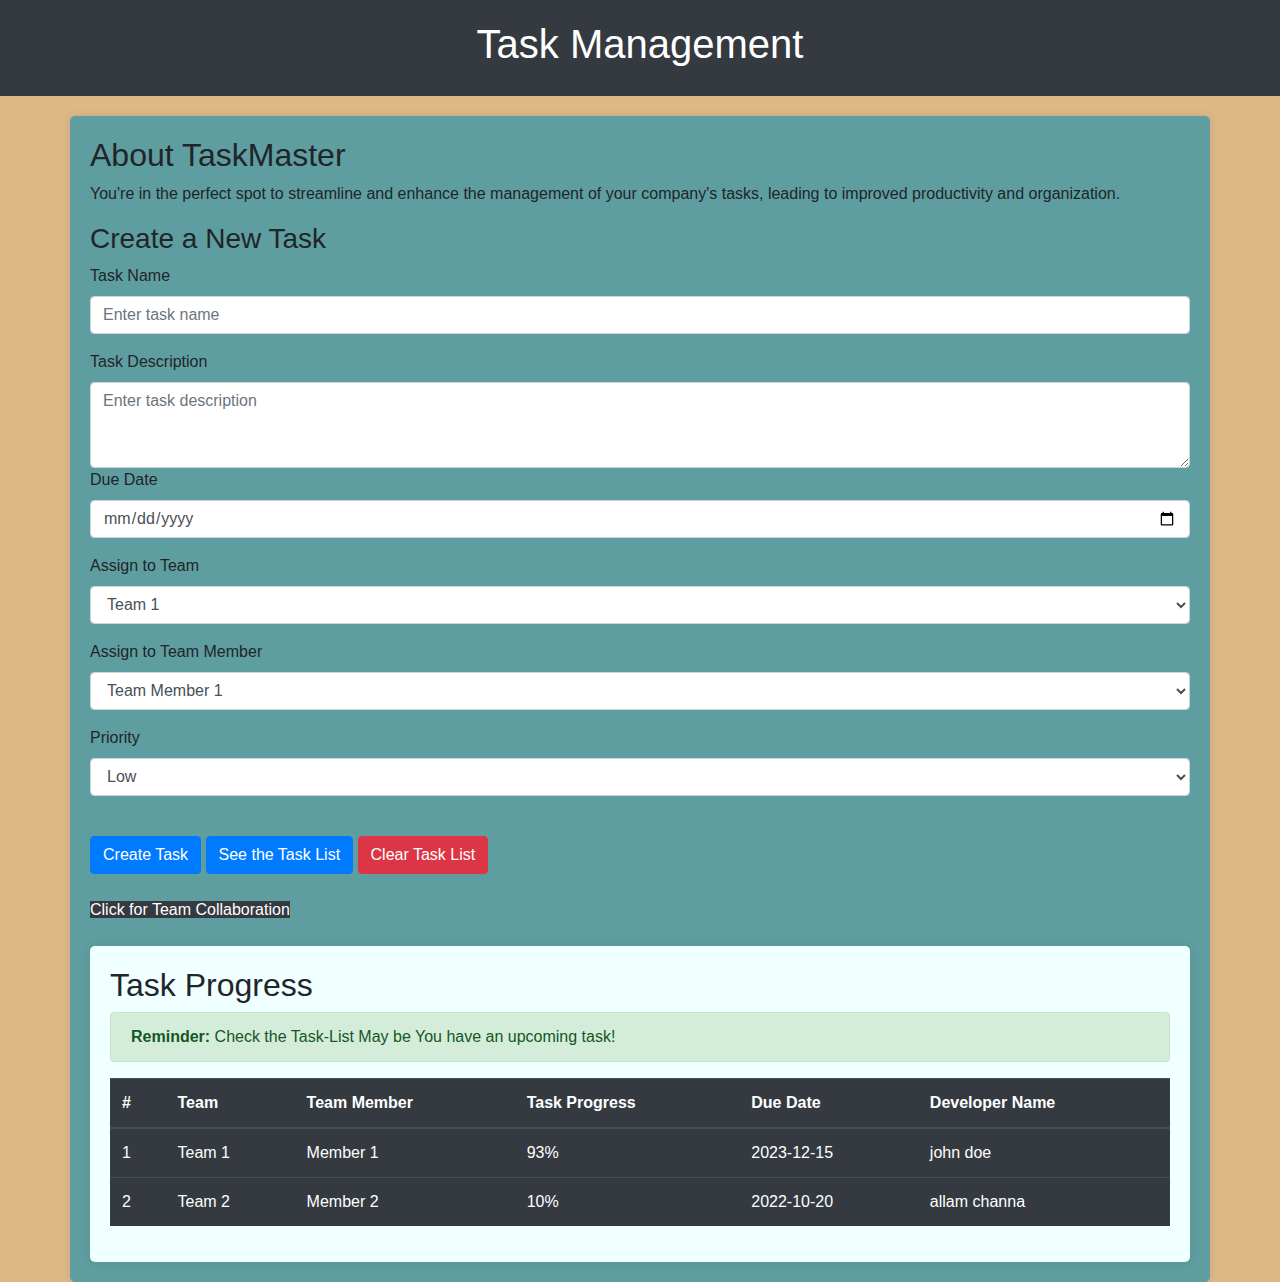
<file: index.html>
<!DOCTYPE html>
<html lang="en">
  <head>
    <meta charset="UTF-8" />
    <meta name="viewport" content="width=device-width, initial-scale=1.0" />
    <title>TaskMaster - Task Management</title>
    <!-- Add Bootstrap CSS -->
    <link
      rel="stylesheet"
      href="https://maxcdn.bootstrapcdn.com/bootstrap/4.5.2/css/bootstrap.min.css"
    />

<link rel="stylesheet" href="stylee.css">
  </head>
  <body style="background-color: burlywood">
    <!-- Header -->
    <div class="header">
      <h1
        style="
          animation: moveRight 2s linear infinite alternate,
            moveLeft 2s linear infinite alternate;
        "
      >
        Task Management
      </h1>
    </div>

    <!-- Main Content Container -->
    <div class="container" style="background-color: cadetblue">
      <h2>About TaskMaster</h2>
      <p>
        You're in the perfect spot to streamline and enhance the management of
        your company's tasks, leading to improved productivity and organization.
      </p>

      <!-- Task Creation Form -->
      <h3>Create a New Task</h3>
      <form id="taskForm">
        <!-- Form fields here as in your previous code -->
        <div class="form-group">
          <label for="taskName">Task Name</label>
          <input
            type="text"
            class="form-control"
            id="taskName"
            placeholder="Enter task name"
          />
        </div>
        <div class="form-group">
          <label for="taskDescription">Task Description</label>
          <textarea
            class="form-control"
            id="taskDescription"
            rows="3"
            placeholder="Enter task description"
          ></textarea>
          <div class="form-group">
            <label for="dueDate">Due Date</label>
            <input
              type="date"
              class="form-control"
              id="dueDate"
            />
          </div>
          <div class="form-group">
            <label for="assignToTeam">Assign to Team</label>
            <select class="form-control" id="assignToTeam">
              <option value="team1">Team 1</option>
              <option value="team2">Team 2</option>
              <!-- Add more teams here -->
            </select>
          </div>
          <div class="form-group">
            <label for="assignToMember">Assign to Team Member</label>
            <select class="form-control" id="assignToMember">
              <!-- Options for team members will be dynamically generated based on the selected team -->
              <option value="team1">Team Member 1</option>
              <option value="team2">Team  Member 2</option>
              <option value="team1">Team Member 3</option>
              <option value="team2">Team  Member 4</option>
            </select>
          </div>
          <div class="form-group">
            <label for="priority">Priority</label>
            <select class="form-control" id="priority">
              <option>Low</option>
              <option>Medium</option>
              <option>High</option>
            </select>
          </div>
        <button type="submit" class="btn btn-primary mt-4">Create Task</button>
      </form>
      <button id="toggleSidebar" class="btn btn-primary mt-4">
        See the Task List
      </button>

      <button class="btn btn-danger clear-button mt-4" id="clearTaskList">
        Clear Task List
      </button>
      <br> <br>
      <a class="bg-dark text-white mt-5" href="collabration.html">Click for Team Collaboration</a>
    </div>

    <!-- Sidebar to display created tasks -->
    <div
      class="sidebar"
      style="background-color: lightcyan"
      id="taskListSidebar"
    >
      <h3>Task List</h3>
      <ul id="taskList">
        <!-- Tasks will be dynamically added here -->
      </ul>
    </div>
    <div class="container text-black mt-4" style="background-color: azure">
      <h2>Task Progress</h2>
      <table class="table table-dark">
        <thead>
          <tr>
            <th>#</th>
            <th>Team</th>
            <th>Team Member</th>
            <th>Task Progress</th>
            <th>Due Date</th>
            <th>Developer Name</th>
          </tr>
        </thead>
        <tbody>
          <tr>
            <td>1</td>
            <td>Team 1</td>
            <td>Member 1</td>
            <td>93%</td>
            <td>2023-12-15</td>
            <td>john doe</td>
          </tr>
          <tr>
            <td>2</td>
            <td>Team 2</td>
            <td>Member 2</td>
            <td>10%</td>
            <td>2022-10-20</td>
            <td>allam channa</td>
          </tr>
          <!-- Add more rows with different task progress values -->
          <div id="notification-container" class="alert alert-success" style="">
            <strong>Reminder:</strong> Check the Task-List May be You have an
            upcoming task!
          </div>
        </tbody>
      </table>
    </div>

    <!-- Add Bootstrap JS and jQuery -->
    <script src="https://code.jquery.com/jquery-3.5.1.slim.min.js"></script>
    <script src="https://cdn.jsdelivr.net/npm/@popperjs/core@2.5.4/dist/umd/popper.min.js"></script>
    <script src="https://maxcdn.bootstrapcdn.com/bootstrap/4.5.2/js/bootstrap.min.js"></script>
<script src=script.js></script>
  </body>
</html>
</file>
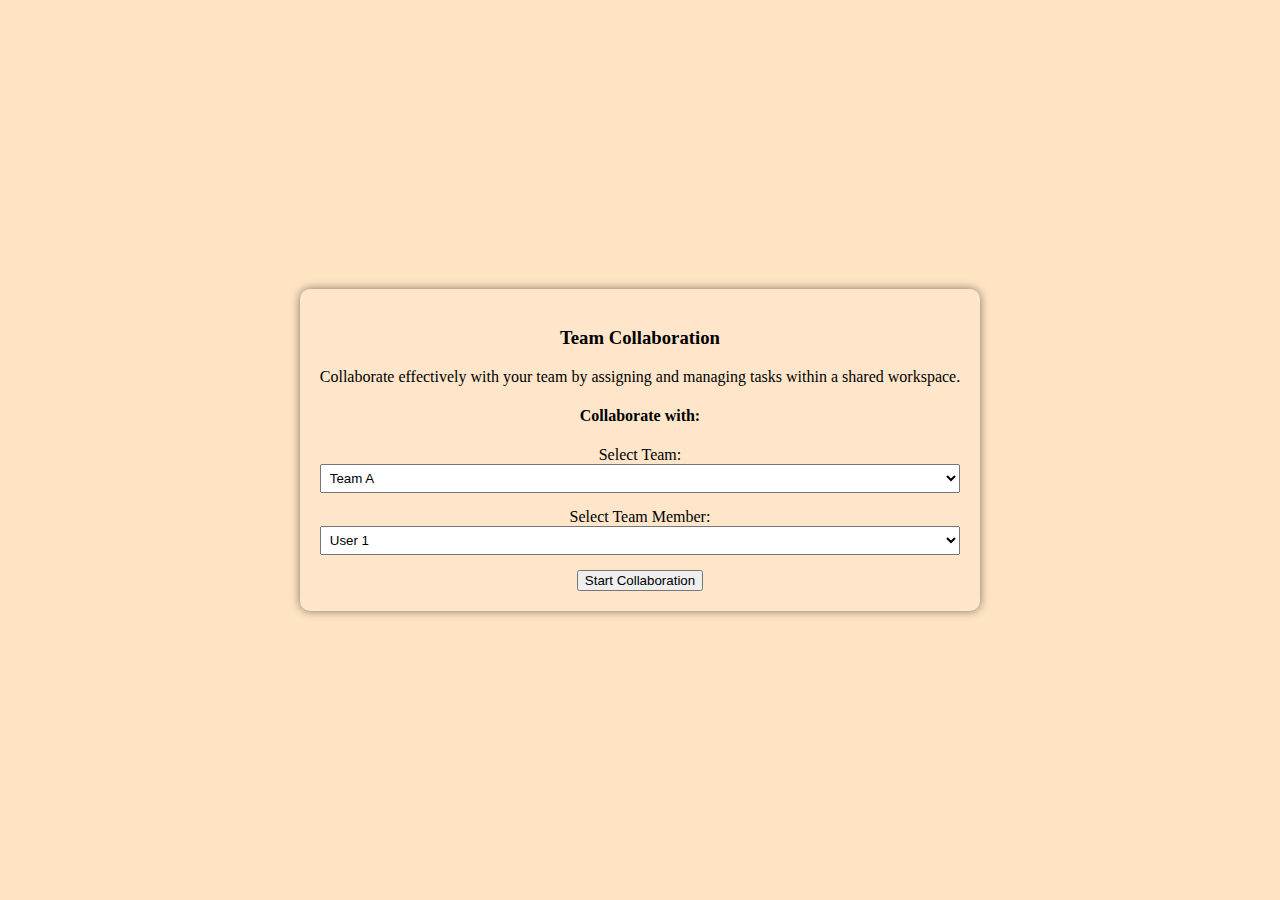
<file: collabration.html>
<!DOCTYPE html>
<html lang="en">
  <head>
    <meta charset="UTF-8" />
    <meta name="viewport" content="width=device-width, initial-scale=1.0" />
    <title>Document</title>
    <style>
      body {
        background-color: bisque;
        display: flex;
        justify-content: center;
        align-items: center;
        height: 100vh;
        margin: 0;
      }

      .team-collaboration {
        text-align: center;
        padding: 20px;
        background-color: rgba(
          255,
          255,
          255,
          0.1
        ); /* Semi-transparent white background */
        border-radius: 10px;
        box-shadow: 0 0 10px rgba(0, 0, 0, 0.5); /* Box shadow for the container */
      }

      .text-white {
        color: black; /* White text color */
      }

      .form-group {
        margin-bottom: 15px;
      }

      select.form-control {
        width: 100%;
        padding: 5px;
      }

      .btn-primary {
        background-color: #007bff; /* Blue button background color */
        color: #fff; /* White button text color */
      }
    </style>
  </head>
  <body>
    <!-- Team Collaboration Section -->
    <section class="team-collaboration">
      <h3 class="text-white">Team Collaboration</h3>
      <p class="text-white">
        Collaborate effectively with your team by assigning and managing tasks
        within a shared workspace.
      </p>
      <h4 class="text-white">Collaborate with:</h4>

      <!-- Team Selection -->
      <div class="form-group">
        <label for="team" class="text-white">Select Team:</label>
        <select class="form-control" id="team">
          <option>Team A</option>
          <option>Team B</option>
          <option>Team C</option>
        </select>
      </div>

      <!-- Team Member Selection -->
      <div class="form-group">
        <label for="teamMember" class="text-white">Select Team Member:</label>
        <select class="form-control" id="teamMember">
          <option>User 1</option>
          <option>User 2</option>
          <option>User 3</option>
        </select>
      </div>

      <!-- Button to initiate collaboration -->
      <button id="startCollaboration" class="btn btn-dark">
        Start Collaboration
      </button>
    </section>
  </body>
</html>
</file>
<file: stylee.css>
body {
  background-color: #f8f9fa; /* Light gray background */
}

.header {
  background-color: #007bff; /* Primary blue header background */
  color: #fff; /* Text color for the header */
  padding: 20px 0;
  text-align: center;
}

.container {
  background-color: #fff; /* White container background */
  padding: 20px;
  margin-top: 20px;
  border-radius: 5px;
  box-shadow: 0 0 10px rgba(0, 0, 0, 0.1); /* Add a subtle shadow */
}

.sidebar {
  background-color: #f8f9fa; /* Light gray sidebar background */
  padding: 20px;
  border-radius: 5px;
  box-shadow: 0 0 10px rgba(0, 0, 0, 0.1); /* Add a subtle shadow */
  max-height: 400px; /* Set a maximum height for the sidebar */
  overflow-y: auto; /* Add a scrollbar for vertical overflow */
  position: fixed;
  right: -300px; /* Start hidden to the right */
  top: 0;
  bottom: 0;
  transition: right 0.3s; /* Add smooth sliding transition */
}

.show-sidebar {
  right: 0; /* Show the sidebar by moving it to the right */
}

.header {
  background-color: #343a40;
  display: flex;
  justify-content: center;
  align-items: center;
}

@keyframes moveRight {
  0% {
    transform: translateX(-60%);
  }
  100% {
    transform: translateX(20);
  }
}
</file>
